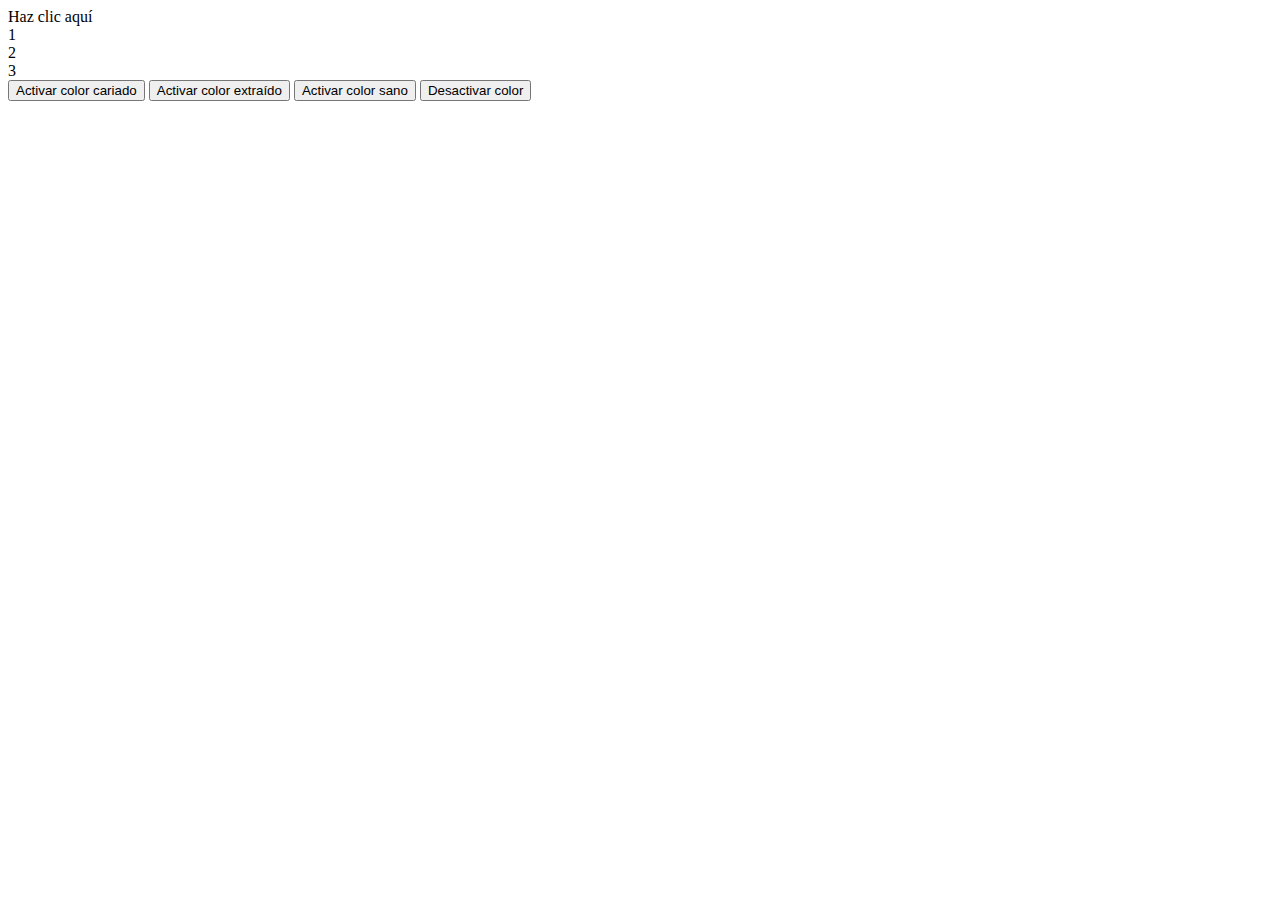
<file: public/color.html>
<!DOCTYPE html>
<html lang="en">
<head>
    <meta charset="UTF-8">
    <meta http-equiv="X-UA-Compatible" content="IE=edge">
    <meta name="viewport" content="width=device-width, initial-scale=1.0">
    <script src="color.js"></script>
    <title>Document</title>
</head>
<body>
    <div id="miElemento" onclick="cambiarColor()">Haz clic aquí</div>
</body>
</html>

<head>
    <meta charset="UTF-8">
    <meta http-equiv="X-UA-Compatible" content="IE=edge">
    <meta name="viewport" content="width=device-width, initial-scale=1.0">
    <script src="color.js"></script>
    <title>Document</title>
</head>
<body>
    <div class="odontograma">
        <div id="diente1" class="diente">1</div>
        <div id="diente2" class="diente">2</div>
        <div id="diente3" class="diente">3</div>
      </div>
      
      <button onclick="activarColor('diente1', 'cariado')">Activar color cariado</button>
      <button onclick="activarColor('diente2', 'extraido')">Activar color extraído</button>
      <button onclick="activarColor('diente3', 'sano')">Activar color sano</button>
      
      <button onclick="desactivarColor('diente1')">Desactivar color</button>
      
</body>
</html>
</file>
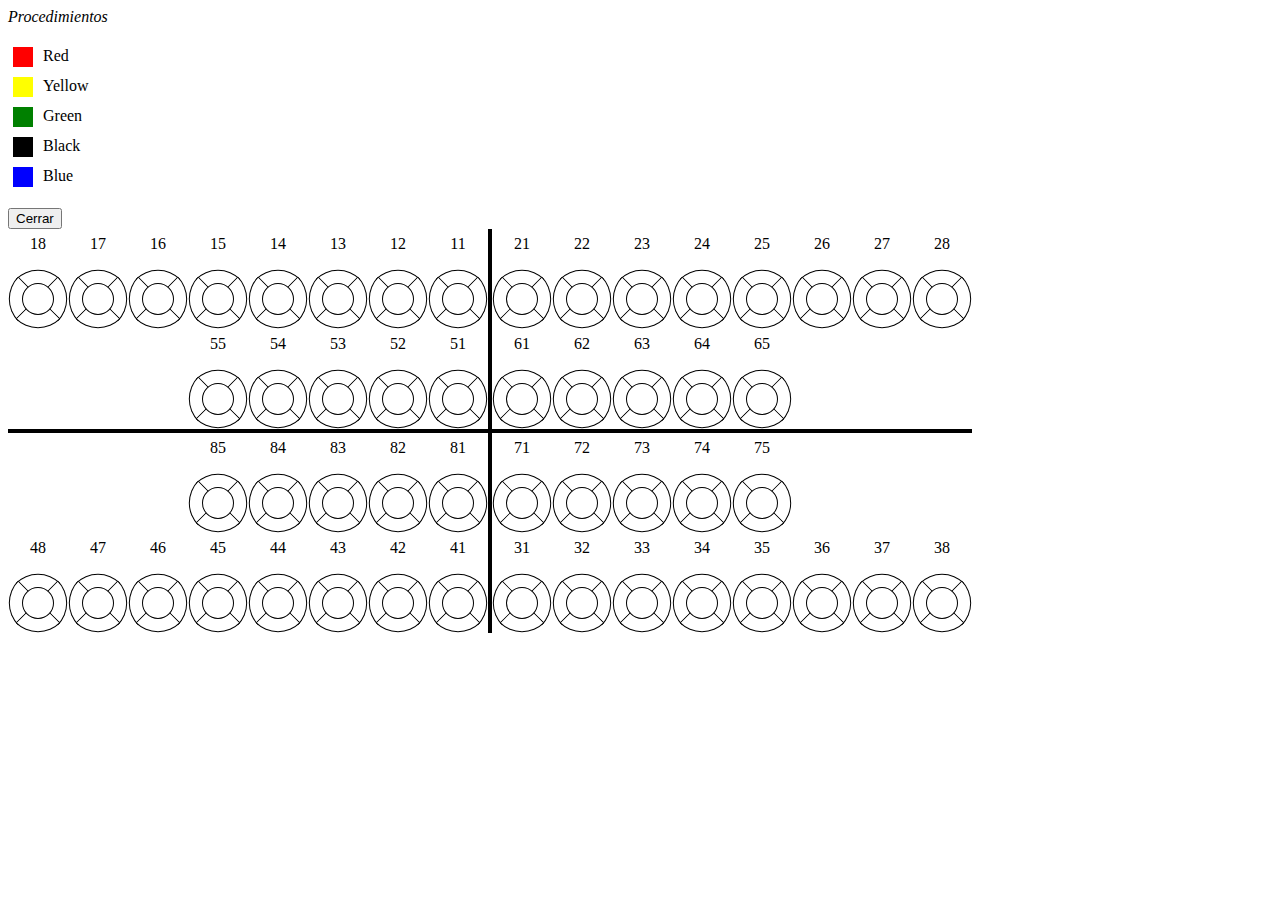
<file: public/dientes.html>
<!DOCTYPE html>
<html lang="en">
<head>
    <meta charset="UTF-8">
    <meta http-equiv="X-UA-Compatible" content="IE=edge">
    <meta name="viewport" content="width=device-width, initial-scale=1.0">
    <link rel="stylesheet" href="dientes.css">
    <title>ODONTOGRAMA SEBAS</title>
</head>
<body>
    <div id="menuProcedimientos" class="menu-personalizado">
        <i>Procedimientos</i>
        <ul class="lista">
            <li class="menu-item" onclick="asignacionColor('DDDD','red')"><div class="indicativo red"></div>Red</li> 
            <li class="menu-item" onclick="asignacionColor('DDDD','yellow')"><div class="indicativo yellow"></div>Yellow</li> 
            <li class="menu-item" onclick="asignacionColor('DDDD','green')"><div class="indicativo green"></div>Green</li> 
            <li class="menu-item" onclick="asignacionColor('DDDD','black')"><div class="indicativo black"></div>Black</li> 
            <li class="menu-item" onclick="asignacionColor('DDDD','blue')"><div class="indicativo blue"></div>Blue</li> 
        </ul>
        <button type="button">Cerrar</button>
    </div>

    <div class="cuadrantes">
        <div class="cuadrante cuadrante-1">
            <div class="fila fila-right fila-adulto">
                <div class="diente">
                    <div class="parte parte-1" id="d18-p1" onclick="mostrarMenu(event)"></div>
                    <div class="parte parte-2" id="d18-p2" onclick="mostrarMenu(event)"></div>
                    <div class="parte parte-3" id="d18-p3" onclick="mostrarMenu(event)"></div>
                    <div class="parte parte-4" id="d18-p4" onclick="mostrarMenu(event)"></div>
                    <div class="parte parte-5" id="d18-p5" onclick="mostrarMenu(event)"></div>
                    <div class="parte parte-6">18</div>
                </div>
                <div class="diente">
                    <div class="parte parte-1"></div>
                    <div class="parte parte-2"></div>
                    <div class="parte parte-3"></div>
                    <div class="parte parte-4"></div>
                    <div class="parte parte-5"></div>
                    <div class="parte parte-6">17</div>
                </div>
                <div class="diente">
                    <div class="parte parte-1"></div>
                    <div class="parte parte-2"></div>
                    <div class="parte parte-3"></div>
                    <div class="parte parte-4"></div>
                    <div class="parte parte-5"></div>
                    <div class="parte parte-6">16</div>
                </div>
                <div class="diente">
                    <div class="parte parte-1"></div>
                    <div class="parte parte-2"></div>
                    <div class="parte parte-3"></div>
                    <div class="parte parte-4"></div>
                    <div class="parte parte-5"></div>
                    <div class="parte parte-6">15</div>
                </div>
                <div class="diente">
                    <div class="parte parte-1"></div>
                    <div class="parte parte-2"></div>
                    <div class="parte parte-3"></div>
                    <div class="parte parte-4"></div>
                    <div class="parte parte-5"></div>
                    <div class="parte parte-6">14</div>
                </div>
                <div class="diente">
                    <div class="parte parte-1"></div>
                    <div class="parte parte-2"></div>
                    <div class="parte parte-3"></div>
                    <div class="parte parte-4"></div>
                    <div class="parte parte-5"></div>
                    <div class="parte parte-6">13</div>
                </div>
                <div class="diente">
                    <div class="parte parte-1"></div>
                    <div class="parte parte-2"></div>
                    <div class="parte parte-3"></div>
                    <div class="parte parte-4"></div>
                    <div class="parte parte-5"></div>
                    <div class="parte parte-6">12</div>
                </div>
                <div class="diente">
                    <div class="parte parte-1"></div>
                    <div class="parte parte-2"></div>
                    <div class="parte parte-3"></div>
                    <div class="parte parte-4"></div>
                    <div class="parte parte-5"></div>
                    <div class="parte parte-6">11</div>
                </div>
            </div>
            <div class="fila fila-right fila-infante">
                <div class="diente">
                    <div class="parte parte-1"></div>
                    <div class="parte parte-2"></div>
                    <div class="parte parte-3"></div>
                    <div class="parte parte-4"></div>
                    <div class="parte parte-5"></div>
                    <div class="parte parte-6">55</div>
                </div>
                <div class="diente">
                    <div class="parte parte-1"></div>
                    <div class="parte parte-2"></div>
                    <div class="parte parte-3"></div>
                    <div class="parte parte-4"></div>
                    <div class="parte parte-5"></div>
                    <div class="parte parte-6">54</div>
                </div>
                <div class="diente">
                    <div class="parte parte-1"></div>
                    <div class="parte parte-2"></div>
                    <div class="parte parte-3"></div>
                    <div class="parte parte-4"></div>
                    <div class="parte parte-5"></div>
                    <div class="parte parte-6">53</div>
                </div>
                <div class="diente">
                    <div class="parte parte-1"></div>
                    <div class="parte parte-2"></div>
                    <div class="parte parte-3"></div>
                    <div class="parte parte-4"></div>
                    <div class="parte parte-5"></div>
                    <div class="parte parte-6">52</div>
                </div>
                <div class="diente">
                    <div class="parte parte-1"></div>
                    <div class="parte parte-2"></div>
                    <div class="parte parte-3"></div>
                    <div class="parte parte-4"></div>
                    <div class="parte parte-5"></div>
                    <div class="parte parte-6">51</div>
                </div>
            </div>
        </div>
        <div class="cuadrante cuadrante-2">
            <div class="fila fila-right fila-adulto">
                <div class="diente">
                    <div class="parte parte-1"></div>
                    <div class="parte parte-2"></div>
                    <div class="parte parte-3"></div>
                    <div class="parte parte-4"></div>
                    <div class="parte parte-5"></div>
                    <div class="parte parte-6">21</div>
                </div>
                <div class="diente">
                    <div class="parte parte-1"></div>
                    <div class="parte parte-2"></div>
                    <div class="parte parte-3"></div>
                    <div class="parte parte-4"></div>
                    <div class="parte parte-5"></div>
                    <div class="parte parte-6">22</div>
                </div>
                <div class="diente">
                    <div class="parte parte-1"></div>
                    <div class="parte parte-2"></div>
                    <div class="parte parte-3"></div>
                    <div class="parte parte-4"></div>
                    <div class="parte parte-5"></div>
                    <div class="parte parte-6">23</div>
                </div>
                <div class="diente">
                    <div class="parte parte-1"></div>
                    <div class="parte parte-2"></div>
                    <div class="parte parte-3"></div>
                    <div class="parte parte-4"></div>
                    <div class="parte parte-5"></div>
                    <div class="parte parte-6">24</div>
                </div>
                <div class="diente">
                    <div class="parte parte-1"></div>
                    <div class="parte parte-2"></div>
                    <div class="parte parte-3"></div>
                    <div class="parte parte-4"></div>
                    <div class="parte parte-5"></div>
                    <div class="parte parte-6">25</div>
                </div>
                <div class="diente">
                    <div class="parte parte-1"></div>
                    <div class="parte parte-2"></div>
                    <div class="parte parte-3"></div>
                    <div class="parte parte-4"></div>
                    <div class="parte parte-5"></div>
                    <div class="parte parte-6">26</div>
                </div>
                <div class="diente">
                    <div class="parte parte-1"></div>
                    <div class="parte parte-2"></div>
                    <div class="parte parte-3"></div>
                    <div class="parte parte-4"></div>
                    <div class="parte parte-5"></div>
                    <div class="parte parte-6">27</div>
                </div>
                <div class="diente">
                    <div class="parte parte-1"></div>
                    <div class="parte parte-2"></div>
                    <div class="parte parte-3"></div>
                    <div class="parte parte-4"></div>
                    <div class="parte parte-5"></div>
                    <div class="parte parte-6">28</div>
                </div>
            </div>
            <div class="fila fila-left fila-infante">
                <div class="diente">
                    <div class="parte parte-1"></div>
                    <div class="parte parte-2"></div>
                    <div class="parte parte-3"></div>
                    <div class="parte parte-4"></div>
                    <div class="parte parte-5"></div>
                    <div class="parte parte-6">61</div>
                </div>
                <div class="diente">
                    <div class="parte parte-1"></div>
                    <div class="parte parte-2"></div>
                    <div class="parte parte-3"></div>
                    <div class="parte parte-4"></div>
                    <div class="parte parte-5"></div>
                    <div class="parte parte-6">62</div>
                </div>
                <div class="diente">
                    <div class="parte parte-1"></div>
                    <div class="parte parte-2"></div>
                    <div class="parte parte-3"></div>
                    <div class="parte parte-4"></div>
                    <div class="parte parte-5"></div>
                    <div class="parte parte-6">63</div>
                </div>
                <div class="diente">
                    <div class="parte parte-1"></div>
                    <div class="parte parte-2"></div>
                    <div class="parte parte-3"></div>
                    <div class="parte parte-4"></div>
                    <div class="parte parte-5"></div>
                    <div class="parte parte-6">64</div>
                </div>
                <div class="diente">
                    <div class="parte parte-1"></div>
                    <div class="parte parte-2"></div>
                    <div class="parte parte-3"></div>
                    <div class="parte parte-4"></div>
                    <div class="parte parte-5"></div>
                    <div class="parte parte-6">65</div>
                </div>
            </div>
        </div>
    </div>
    <div class="cuadrantes">
        <div class="cuadrante cuadrante-3">
            <div class="fila fila-right fila-infante">
                
                <div class="diente">
                    <div class="parte parte-1"></div>
                    <div class="parte parte-2"></div>
                    <div class="parte parte-3"></div>
                    <div class="parte parte-4"></div>
                    <div class="parte parte-5"></div>
                    <div class="parte parte-6">85</div>
                </div>
                <div class="diente">
                    <div class="parte parte-1"></div>
                    <div class="parte parte-2"></div>
                    <div class="parte parte-3"></div>
                    <div class="parte parte-4"></div>
                    <div class="parte parte-5"></div>
                    <div class="parte parte-6">84</div>
                </div>
                <div class="diente">
                    <div class="parte parte-1"></div>
                    <div class="parte parte-2"></div>
                    <div class="parte parte-3"></div>
                    <div class="parte parte-4"></div>
                    <div class="parte parte-5"></div>
                    <div class="parte parte-6">83</div>
                </div>
                <div class="diente">
                    <div class="parte parte-1"></div>
                    <div class="parte parte-2"></div>
                    <div class="parte parte-3"></div>
                    <div class="parte parte-4"></div>
                    <div class="parte parte-5"></div>
                    <div class="parte parte-6">82</div>
                </div>
                <div class="diente">
                    <div class="parte parte-1"></div>
                    <div class="parte parte-2"></div>
                    <div class="parte parte-3"></div>
                    <div class="parte parte-4"></div>
                    <div class="parte parte-5"></div>
                    <div class="parte parte-6">81</div>
                </div>
            </div>
            <div class="fila fila-right fila-adulto">
                <div class="diente">
                    <div class="parte parte-1"></div>
                    <div class="parte parte-2"></div>
                    <div class="parte parte-3"></div>
                    <div class="parte parte-4"></div>
                    <div class="parte parte-5"></div>
                    <div class="parte parte-6">48</div>
                </div>
                <div class="diente">
                    <div class="parte parte-1"></div>
                    <div class="parte parte-2"></div>
                    <div class="parte parte-3"></div>
                    <div class="parte parte-4"></div>
                    <div class="parte parte-5"></div>
                    <div class="parte parte-6">47</div>
                </div>
                <div class="diente">
                    <div class="parte parte-1"></div>
                    <div class="parte parte-2"></div>
                    <div class="parte parte-3"></div>
                    <div class="parte parte-4"></div>
                    <div class="parte parte-5"></div>
                    <div class="parte parte-6">46</div>
                </div>
                <div class="diente">
                    <div class="parte parte-1"></div>
                    <div class="parte parte-2"></div>
                    <div class="parte parte-3"></div>
                    <div class="parte parte-4"></div>
                    <div class="parte parte-5"></div>
                    <div class="parte parte-6">45</div>
                </div>
                <div class="diente">
                    <div class="parte parte-1"></div>
                    <div class="parte parte-2"></div>
                    <div class="parte parte-3"></div>
                    <div class="parte parte-4"></div>
                    <div class="parte parte-5"></div>
                    <div class="parte parte-6">44</div>
                </div>
                <div class="diente">
                    <div class="parte parte-1"></div>
                    <div class="parte parte-2"></div>
                    <div class="parte parte-3"></div>
                    <div class="parte parte-4"></div>
                    <div class="parte parte-5"></div>
                    <div class="parte parte-6">43</div>
                </div>
                <div class="diente">
                    <div class="parte parte-1"></div>
                    <div class="parte parte-2"></div>
                    <div class="parte parte-3"></div>
                    <div class="parte parte-4"></div>
                    <div class="parte parte-5"></div>
                    <div class="parte parte-6">42</div>
                </div>
                <div class="diente">
                    <div class="parte parte-1"></div>
                    <div class="parte parte-2"></div>
                    <div class="parte parte-3"></div>
                    <div class="parte parte-4"></div>
                    <div class="parte parte-5"></div>
                    <div class="parte parte-6">41</div>
                </div>
            </div>
        </div>
        <div class="cuadrante cuadrante-4">
            <div class="fila fila-left fila-infante">
                <div class="diente">
                    <div class="parte parte-1"></div>
                    <div class="parte parte-2"></div>
                    <div class="parte parte-3"></div>
                    <div class="parte parte-4"></div>
                    <div class="parte parte-5"></div>
                    <div class="parte parte-6">71</div>
                </div>
                <div class="diente">
                    <div class="parte parte-1"></div>
                    <div class="parte parte-2"></div>
                    <div class="parte parte-3"></div>
                    <div class="parte parte-4"></div>
                    <div class="parte parte-5"></div>
                    <div class="parte parte-6">72</div>
                </div>
                <div class="diente">
                    <div class="parte parte-1"></div>
                    <div class="parte parte-2"></div>
                    <div class="parte parte-3"></div>
                    <div class="parte parte-4"></div>
                    <div class="parte parte-5"></div>
                    <div class="parte parte-6">73</div>
                </div>
                <div class="diente">
                    <div class="parte parte-1"></div>
                    <div class="parte parte-2"></div>
                    <div class="parte parte-3"></div>
                    <div class="parte parte-4"></div>
                    <div class="parte parte-5"></div>
                    <div class="parte parte-6">74</div>
                </div>
                <div class="diente">
                    <div class="parte parte-1"></div>
                    <div class="parte parte-2"></div>
                    <div class="parte parte-3"></div>
                    <div class="parte parte-4"></div>
                    <div class="parte parte-5"></div>
                    <div class="parte parte-6">75</div>
                </div>
            </div>
            <div class="fila fila-right fila-adulto">
                <div class="diente">
                    <div class="parte parte-1"></div>
                    <div class="parte parte-2"></div>
                    <div class="parte parte-3"></div>
                    <div class="parte parte-4"></div>
                    <div class="parte parte-5"></div>
                    <div class="parte parte-6">31</div>
                </div>
                <div class="diente">
                    <div class="parte parte-1"></div>
                    <div class="parte parte-2"></div>
                    <div class="parte parte-3"></div>
                    <div class="parte parte-4"></div>
                    <div class="parte parte-5"></div>
                    <div class="parte parte-6">32</div>
                </div>
                <div class="diente">
                    <div class="parte parte-1"></div>
                    <div class="parte parte-2"></div>
                    <div class="parte parte-3"></div>
                    <div class="parte parte-4"></div>
                    <div class="parte parte-5"></div>
                    <div class="parte parte-6">33</div>
                </div>
                <div class="diente">
                    <div class="parte parte-1"></div>
                    <div class="parte parte-2"></div>
                    <div class="parte parte-3"></div>
                    <div class="parte parte-4"></div>
                    <div class="parte parte-5"></div>
                    <div class="parte parte-6">34</div>
                </div>
                <div class="diente">
                    <div class="parte parte-1"></div>
                    <div class="parte parte-2"></div>
                    <div class="parte parte-3"></div>
                    <div class="parte parte-4"></div>
                    <div class="parte parte-5"></div>
                    <div class="parte parte-6">35</div>
                </div>
                <div class="diente">
                    <div class="parte parte-1"></div>
                    <div class="parte parte-2"></div>
                    <div class="parte parte-3"></div>
                    <div class="parte parte-4"></div>
                    <div class="parte parte-5"></div>
                    <div class="parte parte-6">36</div>
                </div>
                <div class="diente">
                    <div class="parte parte-1"></div>
                    <div class="parte parte-2"></div>
                    <div class="parte parte-3"></div>
                    <div class="parte parte-4"></div>
                    <div class="parte parte-5"></div>
                    <div class="parte parte-6">37</div>
                </div>
                <div class="diente">
                    <div class="parte parte-1"></div>
                    <div class="parte parte-2"></div>
                    <div class="parte parte-3"></div>
                    <div class="parte parte-4"></div>
                    <div class="parte parte-5"></div>
                    <div class="parte parte-6">38</div>
                </div>
            </div>
        </div>
    </div>
    <script src="dientes.js"></script>
</body>
</html>
</file>
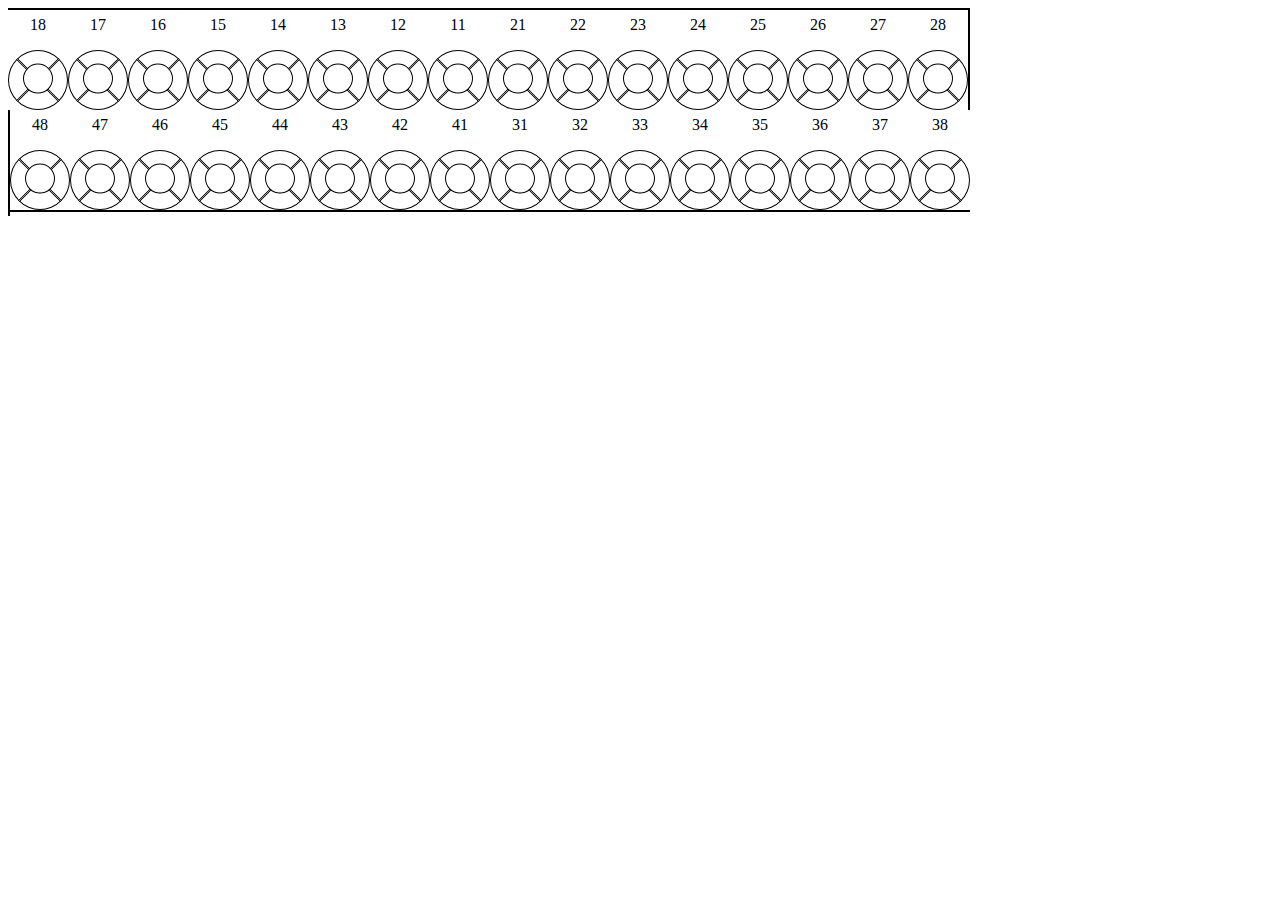
<file: public/ensayo.html>
<!DOCTYPE html>
<html lang="en">

<head>
  <meta charset="UTF-8">
  <meta http-equiv="X-UA-Compatible" content="IE=edge">
  <meta name="viewport" content="width=device-width, initial-scale=1.0">

  <link rel="stylesheet" href="ensayo.css">
  <script src="ensayo.js"></script>
  <title>UTILIZAR HI</title>
</head>

<body>
  <div class="cuadrantes">
    <div class="cuadrante cuadrante-3">
      <div class="fila fila-right fila-adulto">
        <div class="diente">
          <div id="18" class="parte parte-1" onclick="openModal('18')"></div>
          <div id="18" class="parte parte-2" onclick="openModal('18')"></div>
          <div id="18" class="parte parte-3" onclick="openModal('18')"></div>
          <div id="18" class="parte parte-4" onclick="openModal('18')"></div>
          <div id="18" class="parte parte-5" onclick="openModal('18')"></div>
          <div id="6" class="parte parte-6">18</div>
        </div>
        <div class="diente">
          <div id="17" class="parte parte-1" onclick="openModal('17')"></div>
          <div id="17" class="parte parte-2" onclick="openModal('17')"></div>
          <div id="17" class="parte parte-3" onclick="openModal('13')"></div>
          <div id="17" class="parte parte-4" onclick="openModal('17')"></div>
          <div id="17" class="parte parte-5" onclick="openModal('17')"></div>
          <div id="6" class="parte parte-6">17</div>
        </div>
        <div class="diente">
          <div id="11" class="parte parte-1" onclick="openModal('11')"></div>
          <div id="12" class="parte parte-2" onclick="openModal('12')"></div>
          <div id="13" class="parte parte-3" onclick="openModal('13')"></div>
          <div id="14" class="parte parte-4" onclick="openModal('14')"></div>
          <div id="15" class="parte parte-5" onclick="openModal('15')"></div>
          <div id="16" class="parte parte-6" onclick="openModal('16')">16</div>
        </div>
        <div class="diente">
          <div id="11" class="parte parte-1" onclick="openModal('11')"></div>
          <div id="12" class="parte parte-2" onclick="openModal('12')"></div>
          <div id="13" class="parte parte-3" onclick="openModal('13')"></div>
          <div id="14" class="parte parte-4" onclick="openModal('14')"></div>
          <div id="15" class="parte parte-5" onclick="openModal('15')"></div>
          <div id="16" class="parte parte-6" onclick="openModal('16')">15</div>
        </div>
        <div class="diente">
          <div id="11" class="parte parte-1" onclick="openModal('11')"></div>
          <div id="12" class="parte parte-2" onclick="openModal('12')"></div>
          <div id="13" class="parte parte-3" onclick="openModal('13')"></div>
          <div id="14" class="parte parte-4" onclick="openModal('14')"></div>
          <div id="15" class="parte parte-5" onclick="openModal('15')"></div>
          <div id="16" class="parte parte-6" onclick="openModal('16')">14</div>
        </div>
        <div class="diente">
          <div id="11" class="parte parte-1" onclick="openModal('11')"></div>
          <div id="12" class="parte parte-2" onclick="openModal('12')"></div>
          <div id="13" class="parte parte-3" onclick="openModal('13')"></div>
          <div id="14" class="parte parte-4" onclick="openModal('14')"></div>
          <div id="15" class="parte parte-5" onclick="openModal('15')"></div>
          <div id="16" class="parte parte-6" onclick="openModal('16')">13</div>
        </div>
        <div class="diente">
          <div id="11" class="parte parte-1" onclick="openModal('11')"></div>
          <div id="12" class="parte parte-2" onclick="openModal('12')"></div>
          <div id="13" class="parte parte-3" onclick="openModal('13')"></div>
          <div id="14" class="parte parte-4" onclick="openModal('14')"></div>
          <div id="15" class="parte parte-5" onclick="openModal('15')"></div>
          <div id="16" class="parte parte-6" onclick="openModal('16')">12</div>
        </div>
        <div class="diente">
          <div id="11" class="parte parte-1" onclick="openModal('11')"></div>
          <div id="12" class="parte parte-2" onclick="openModal('12')"></div>
          <div id="13" class="parte parte-3" onclick="openModal('13')"></div>
          <div id="14" class="parte parte-4" onclick="openModal('14')"></div>
          <div id="15" class="parte parte-5" onclick="openModal('15')"></div>
          <div id="16" class="parte parte-6" onclick="openModal('16')">11</div>
        </div>

        <div class="diente">
          <div id="11" class="parte parte-1" onclick="openModal('11')"></div>
          <div id="12" class="parte parte-2" onclick="openModal('12')"></div>
          <div id="13" class="parte parte-3" onclick="openModal('13')"></div>
          <div id="14" class="parte parte-4" onclick="openModal('14')"></div>
          <div id="15" class="parte parte-5" onclick="openModal('15')"></div>
          <div id="16" class="parte parte-6" onclick="openModal('16')">21</div>
        </div>
        <div class="diente">
          <div id="11" class="parte parte-1" onclick="openModal('11')"></div>
          <div id="12" class="parte parte-2" onclick="openModal('12')"></div>
          <div id="13" class="parte parte-3" onclick="openModal('13')"></div>
          <div id="14" class="parte parte-4" onclick="openModal('14')"></div>
          <div id="15" class="parte parte-5" onclick="openModal('15')"></div>
          <div id="16" class="parte parte-6" onclick="openModal('16')">22</div>
        </div>
        <div class="diente">
          <div id="11" class="parte parte-1" onclick="openModal('11')"></div>
          <div id="12" class="parte parte-2" onclick="openModal('12')"></div>
          <div id="13" class="parte parte-3" onclick="openModal('13')"></div>
          <div id="14" class="parte parte-4" onclick="openModal('14')"></div>
          <div id="15" class="parte parte-5" onclick="openModal('15')"></div>
          <div id="16" class="parte parte-6" onclick="openModal('16')">23</div>
        </div>
        <div class="diente">
          <div id="11" class="parte parte-1" onclick="openModal('11')"></div>
          <div id="12" class="parte parte-2" onclick="openModal('12')"></div>
          <div id="13" class="parte parte-3" onclick="openModal('13')"></div>
          <div id="14" class="parte parte-4" onclick="openModal('14')"></div>
          <div id="15" class="parte parte-5" onclick="openModal('15')"></div>
          <div id="16" class="parte parte-6" onclick="openModal('16')">24</div>
        </div>
        <div class="diente">
          <div id="11" class="parte parte-1" onclick="openModal('11')"></div>
          <div id="12" class="parte parte-2" onclick="openModal('12')"></div>
          <div id="13" class="parte parte-3" onclick="openModal('13')"></div>
          <div id="14" class="parte parte-4" onclick="openModal('14')"></div>
          <div id="15" class="parte parte-5" onclick="openModal('15')"></div>
          <div id="16" class="parte parte-6" onclick="openModal('16')">25</div>
        </div>
        <div class="diente">
          <div id="11" class="parte parte-1" onclick="openModal('11')"></div>
          <div id="12" class="parte parte-2" onclick="openModal('12')"></div>
          <div id="13" class="parte parte-3" onclick="openModal('13')"></div>
          <div id="14" class="parte parte-4" onclick="openModal('14')"></div>
          <div id="15" class="parte parte-5" onclick="openModal('15')"></div>
          <div id="16" class="parte parte-6" onclick="openModal('16')">26</div>
        </div>
        <div class="diente">
          <div id="11" class="parte parte-1" onclick="openModal('11')"></div>
          <div id="12" class="parte parte-2" onclick="openModal('12')"></div>
          <div id="13" class="parte parte-3" onclick="openModal('13')"></div>
          <div id="14" class="parte parte-4" onclick="openModal('14')"></div>
          <div id="15" class="parte parte-5" onclick="openModal('15')"></div>
          <div id="16" class="parte parte-6" onclick="openModal('16')">27</div>
        </div>
        <div class="diente">
          <div id="11" class="parte parte-1" onclick="openModal('11')"></div>
          <div id="12" class="parte parte-2" onclick="openModal('12')"></div>
          <div id="13" class="parte parte-3" onclick="openModal('13')"></div>
          <div id="14" class="parte parte-4" onclick="openModal('14')"></div>
          <div id="15" class="parte parte-5" onclick="openModal('15')"></div>
          <div id="16" class="parte parte-6" onclick="openModal('16')">28</div>
        </div>
      </div>
    </div>
  </div>
  <div class="cuadrantes">
    <div class="cuadrante cuadrante-2">
      <div class="fila fila-right fila-adulto">
        <div class="diente">
          <div id="11" class="parte parte-1" onclick="openModal('11')"></div>
          <div id="12" class="parte parte-2" onclick="openModal('12')"></div>
          <div id="13" class="parte parte-3" onclick="openModal('13')"></div>
          <div id="14" class="parte parte-4" onclick="openModal('14')"></div>
          <div id="15" class="parte parte-5" onclick="openModal('15')"></div>
          <div id="16" class="parte parte-6" onclick="openModal('16')">48</div>
        </div>
        <div class="diente">

          <div id="11" class="parte parte-1" onclick="openModal('11')"></div>
          <div id="12" class="parte parte-2" onclick="openModal('12')"></div>
          <div id="13" class="parte parte-3" onclick="openModal('13')"></div>
          <div id="14" class="parte parte-4" onclick="openModal('14')"></div>
          <div id="15" class="parte parte-5" onclick="openModal('15')"></div>
          <div id="16" class="parte parte-6" onclick="openModal('16')">47</div>
        </div>
        <div class="diente">

          <div id="11" class="parte parte-1" onclick="openModal('11')"></div>
          <div id="12" class="parte parte-2" onclick="openModal('12')"></div>
          <div id="13" class="parte parte-3" onclick="openModal('13')"></div>
          <div id="14" class="parte parte-4" onclick="openModal('14')"></div>
          <div id="15" class="parte parte-5" onclick="openModal('15')"></div>
          <div id="16" class="parte parte-6" onclick="openModal('16')">46</div>
        </div>
        <div class="diente">

          <div id="11" class="parte parte-1" onclick="openModal('11')"></div>
          <div id="12" class="parte parte-2" onclick="openModal('12')"></div>
          <div id="13" class="parte parte-3" onclick="openModal('13')"></div>
          <div id="14" class="parte parte-4" onclick="openModal('14')"></div>
          <div id="15" class="parte parte-5" onclick="openModal('15')"></div>
          <div id="16" class="parte parte-6" onclick="openModal('16')">45</div>
        </div>

        <div class="diente">

          <div id="11" class="parte parte-1" onclick="openModal('11')"></div>
          <div id="12" class="parte parte-2" onclick="openModal('12')"></div>
          <div id="13" class="parte parte-3" onclick="openModal('13')"></div>
          <div id="14" class="parte parte-4" onclick="openModal('14')"></div>
          <div id="15" class="parte parte-5" onclick="openModal('15')"></div>
          <div id="16" class="parte parte-6" onclick="openModal('16')">44</div>
        </div>
        <div class="diente">

          <div id="11" class="parte parte-1" onclick="openModal('11')"></div>
          <div id="12" class="parte parte-2" onclick="openModal('12')"></div>
          <div id="13" class="parte parte-3" onclick="openModal('13')"></div>
          <div id="14" class="parte parte-4" onclick="openModal('14')"></div>
          <div id="15" class="parte parte-5" onclick="openModal('15')"></div>
          <div id="16" class="parte parte-6" onclick="openModal('16')">43</div>
        </div>
        <div class="diente">

          <div id="11" class="parte parte-1" onclick="openModal('11')"></div>
          <div id="12" class="parte parte-2" onclick="openModal('12')"></div>
          <div id="13" class="parte parte-3" onclick="openModal('13')"></div>
          <div id="14" class="parte parte-4" onclick="openModal('14')"></div>
          <div id="15" class="parte parte-5" onclick="openModal('15')"></div>
          <div id="16" class="parte parte-6" onclick="openModal('16')">42</div>
        </div>
        <div class="diente">

          <div id="11" class="parte parte-1" onclick="openModal('11')"></div>
          <div id="12" class="parte parte-2" onclick="openModal('12')"></div>
          <div id="13" class="parte parte-3" onclick="openModal('13')"></div>
          <div id="14" class="parte parte-4" onclick="openModal('14')"></div>
          <div id="15" class="parte parte-5" onclick="openModal('15')"></div>
          <div id="16" class="parte parte-6" onclick="openModal('16')">41</div>
        </div>
        <div class="diente">

          <div id="11" class="parte parte-1" onclick="openModal('11')"></div>
          <div id="12" class="parte parte-2" onclick="openModal('12')"></div>
          <div id="13" class="parte parte-3" onclick="openModal('13')"></div>
          <div id="14" class="parte parte-4" onclick="openModal('14')"></div>
          <div id="15" class="parte parte-5" onclick="openModal('15')"></div>
          <div id="16" class="parte parte-6" onclick="openModal('16')">31</div>
        </div>
        <div class="diente">

          <div id="11" class="parte parte-1" onclick="openModal('11')"></div>
          <div id="12" class="parte parte-2" onclick="openModal('12')"></div>
          <div id="13" class="parte parte-3" onclick="openModal('13')"></div>
          <div id="14" class="parte parte-4" onclick="openModal('14')"></div>
          <div id="15" class="parte parte-5" onclick="openModal('15')"></div>
          <div id="16" class="parte parte-6" onclick="openModal('16')">32</div>
        </div>
        <div class="diente">

          <div id="11" class="parte parte-1" onclick="openModal('11')"></div>
          <div id="12" class="parte parte-2" onclick="openModal('12')"></div>
          <div id="13" class="parte parte-3" onclick="openModal('13')"></div>
          <div id="14" class="parte parte-4" onclick="openModal('14')"></div>
          <div id="15" class="parte parte-5" onclick="openModal('15')"></div>
          <div id="16" class="parte parte-6" onclick="openModal('16')">33</div>
        </div>
        <div class="diente">

          <div id="11" class="parte parte-1" onclick="openModal('11')"></div>
          <div id="12" class="parte parte-2" onclick="openModal('12')"></div>
          <div id="13" class="parte parte-3" onclick="openModal('13')"></div>
          <div id="14" class="parte parte-4" onclick="openModal('14')"></div>
          <div id="15" class="parte parte-5" onclick="openModal('15')"></div>
          <div id="16" class="parte parte-6" onclick="openModal('16')">34</div>
        </div>
        <div class="diente">

          <div id="11" class="parte parte-1" onclick="openModal('11')"></div>
          <div id="12" class="parte parte-2" onclick="openModal('12')"></div>
          <div id="13" class="parte parte-3" onclick="openModal('13')"></div>
          <div id="14" class="parte parte-4" onclick="openModal('14')"></div>
          <div id="15" class="parte parte-5" onclick="openModal('15')"></div>
          <div id="16" class="parte parte-6" onclick="openModal('16')">35</div>
        </div>
        <div class="diente">

          <div id="11" class="parte parte-1" onclick="openModal('11')"></div>
          <div id="12" class="parte parte-2" onclick="openModal('12')"></div>
          <div id="13" class="parte parte-3" onclick="openModal('13')"></div>
          <div id="14" class="parte parte-4" onclick="openModal('14')"></div>
          <div id="15" class="parte parte-5" onclick="openModal('15')"></div>
          <div id="16" class="parte parte-6" onclick="openModal('16')">36</div>
        </div>
        <div class="diente">

          <div id="11" class="parte parte-1" onclick="openModal('11')"></div>
          <div id="12" class="parte parte-2" onclick="openModal('12')"></div>
          <div id="13" class="parte parte-3" onclick="openModal('13')"></div>
          <div id="14" class="parte parte-4" onclick="openModal('14')"></div>
          <div id="15" class="parte parte-5" onclick="openModal('15')"></div>
          <div id="16" class="parte parte-6" onclick="openModal('16')">37</div>
        </div>
        <div class="diente">

          <div id="11" class="parte parte-1" onclick="openModal('11')"></div>
          <div id="12" class="parte parte-2" onclick="openModal('12')"></div>
          <div id="13" class="parte parte-3" onclick="openModal('13')"></div>
          <div id="14" class="parte parte-4" onclick="openModal('14')"></div>
          <div id="15" class="parte parte-5" onclick="openModal('15')"></div>
          <div id="16" class="parte parte-6" onclick="openModal('16')">38</div>
        </div>
      </div>
    </div>
  </div>
  <div class="cuadrantes">
    <div class="cuadrante cuadrante-4">
      <div class="fila fila-right fila-infante">
        <div class="diente">
          <div id="11" class="parte parte-1" onclick="openModal('11')"></div>
          <div id="12" class="parte parte-2" onclick="openModal('12')"></div>
          <div id="13" class="parte parte-3" onclick="openModal('13')"></div>
          <div id="14" class="parte parte-4" onclick="openModal('14')"></div>
          <div id="15" class="parte parte-5" onclick="openModal('15')"></div>
          <div id="16" class="parte parte-6" onclick="openModal('16')">55</div>
        </div>
        <div class="diente">
          <div id="11" class="parte parte-1" onclick="openModal('11')"></div>
          <div id="12" class="parte parte-2" onclick="openModal('12')"></div>
          <div id="13" class="parte parte-3" onclick="openModal('13')"></div>
          <div id="14" class="parte parte-4" onclick="openModal('14')"></div>
          <div id="15" class="parte parte-5" onclick="openModal('15')"></div>
          <div id="16" class="parte parte-6" onclick="openModal('16')">54</div>
        </div>
        <div class="diente">
          <div id="11" class="parte parte-1" onclick="openModal('11')"></div>
          <div id="12" class="parte parte-2" onclick="openModal('12')"></div>
          <div id="13" class="parte parte-3" onclick="openModal('13')"></div>
          <div id="14" class="parte parte-4" onclick="openModal('14')"></div>
          <div id="15" class="parte parte-5" onclick="openModal('15')"></div>
          <div id="16" class="parte parte-6" onclick="openModal('16')">53</div>
        </div>
        <div class="diente">
          <div id="11" class="parte parte-1" onclick="openModal('11')"></div>
          <div id="12" class="parte parte-2" onclick="openModal('12')"></div>
          <div id="13" class="parte parte-3" onclick="openModal('13')"></div>
          <div id="14" class="parte parte-4" onclick="openModal('14')"></div>
          <div id="15" class="parte parte-5" onclick="openModal('15')"></div>
          <div id="16" class="parte parte-6" onclick="openModal('16')">52</div>
        </div>

        <div class="diente">
          <div id="11" class="parte parte-1" onclick="openModal('11')"></div>
          <div id="12" class="parte parte-2" onclick="openModal('12')"></div>
          <div id="13" class="parte parte-3" onclick="openModal('13')"></div>
          <div id="14" class="parte parte-4" onclick="openModal('14')"></div>
          <div id="15" class="parte parte-5" onclick="openModal('15')"></div>
          <div id="16" class="parte parte-6" onclick="openModal('16')">51</div>
        </div>
        <div class="diente">
          <div id="11" class="parte parte-1" onclick="openModal('11')"></div>
          <div id="12" class="parte parte-2" onclick="openModal('12')"></div>
          <div id="13" class="parte parte-3" onclick="openModal('13')"></div>
          <div id="14" class="parte parte-4" onclick="openModal('14')"></div>
          <div id="15" class="parte parte-5" onclick="openModal('15')"></div>
          <div id="16" class="parte parte-6" onclick="openModal('16')">61</div>
        </div>
        <div class="diente">
          <div id="11" class="parte parte-1" onclick="openModal('11')"></div>
          <div id="12" class="parte parte-2" onclick="openModal('12')"></div>
          <div id="13" class="parte parte-3" onclick="openModal('13')"></div>
          <div id="14" class="parte parte-4" onclick="openModal('14')"></div>
          <div id="15" class="parte parte-5" onclick="openModal('15')"></div>
          <div id="16" class="parte parte-6" onclick="openModal('16')">62</div>
        </div>
        <div class="diente">
          <div id="11" class="parte parte-1" onclick="openModal('11')"></div>
          <div id="12" class="parte parte-2" onclick="openModal('12')"></div>
          <div id="13" class="parte parte-3" onclick="openModal('13')"></div>
          <div id="14" class="parte parte-4" onclick="openModal('14')"></div>
          <div id="15" class="parte parte-5" onclick="openModal('15')"></div>
          <div id="16" class="parte parte-6" onclick="openModal('16')">63</div>
        </div>
        <div class="diente">
          <div id="11" class="parte parte-1" onclick="openModal('11')"></div>
          <div id="12" class="parte parte-2" onclick="openModal('12')"></div>
          <div id="13" class="parte parte-3" onclick="openModal('13')"></div>
          <div id="14" class="parte parte-4" onclick="openModal('14')"></div>
          <div id="15" class="parte parte-5" onclick="openModal('15')"></div>
          <div id="16" class="parte parte-6" onclick="openModal('16')">64</div>
        </div>
        <div class="diente">
          <div id="11" class="parte parte-1" onclick="openModal('11')"></div>
          <div id="12" class="parte parte-2" onclick="openModal('12')"></div>
          <div id="13" class="parte parte-3" onclick="openModal('13')"></div>
          <div id="14" class="parte parte-4" onclick="openModal('14')"></div>
          <div id="15" class="parte parte-5" onclick="openModal('15')"></div>
          <div id="16" class="parte parte-6" onclick="openModal('16')">65</div>
        </div>
      </div>
    </div>
  </div>
  <div class="cuadrantes">
    <div class="cuadrante cuadrante-1">
      <div class="fila fila-right fila-infante">
        <div class="diente">
          <div id="11" class="parte parte-1" onclick="openModal('11')"></div>
          <div id="12" class="parte parte-2" onclick="openModal('12')"></div>
          <div id="13" class="parte parte-3" onclick="openModal('13')"></div>
          <div id="14" class="parte parte-4" onclick="openModal('14')"></div>
          <div id="15" class="parte parte-5" onclick="openModal('15')"></div>
          <div id="16" class="parte parte-6" onclick="openModal('16')">85</div>
        </div>
        <div class="diente">

          <div id="11" class="parte parte-1" onclick="openModal('11')"></div>
          <div id="12" class="parte parte-2" onclick="openModal('12')"></div>
          <div id="13" class="parte parte-3" onclick="openModal('13')"></div>
          <div id="14" class="parte parte-4" onclick="openModal('14')"></div>
          <div id="15" class="parte parte-5" onclick="openModal('15')"></div>
          <div id="16" class="parte parte-6" onclick="openModal('16')">84</div>
        </div>
        <div class="diente">

          <div id="11" class="parte parte-1" onclick="openModal('11')"></div>
          <div id="12" class="parte parte-2" onclick="openModal('12')"></div>
          <div id="13" class="parte parte-3" onclick="openModal('13')"></div>
          <div id="14" class="parte parte-4" onclick="openModal('14')"></div>
          <div id="15" class="parte parte-5" onclick="openModal('15')"></div>
          <div id="16" class="parte parte-6" onclick="openModal('16')">83</div>
        </div>
        <div class="diente">

          <div id="11" class="parte parte-1" onclick="openModal('11')"></div>
          <div id="12" class="parte parte-2" onclick="openModal('12')"></div>
          <div id="13" class="parte parte-3" onclick="openModal('13')"></div>
          <div id="14" class="parte parte-4" onclick="openModal('14')"></div>
          <div id="15" class="parte parte-5" onclick="openModal('15')"></div>
          <div id="16" class="parte parte-6" onclick="openModal('16')">82</div>
        </div>

        <div class="diente">

          <div id="11" class="parte parte-1" onclick="openModal('11')"></div>
          <div id="12" class="parte parte-2" onclick="openModal('12')"></div>
          <div id="13" class="parte parte-3" onclick="openModal('13')"></div>
          <div id="14" class="parte parte-4" onclick="openModal('14')"></div>
          <div id="15" class="parte parte-5" onclick="openModal('15')"></div>
          <div id="16" class="parte parte-6" onclick="openModal('16')">81</div>
        </div>
        <div class="diente">

          <div id="11" class="parte parte-1" onclick="openModal('11')"></div>
          <div id="12" class="parte parte-2" onclick="openModal('12')"></div>
          <div id="13" class="parte parte-3" onclick="openModal('13')"></div>
          <div id="14" class="parte parte-4" onclick="openModal('14')"></div>
          <div id="15" class="parte parte-5" onclick="openModal('15')"></div>
          <div id="16" class="parte parte-6" onclick="openModal('16')">71</div>
        </div>
        <div class="diente">

          <div id="11" class="parte parte-1" onclick="openModal('11')"></div>
          <div id="12" class="parte parte-2" onclick="openModal('12')"></div>
          <div id="13" class="parte parte-3" onclick="openModal('13')"></div>
          <div id="14" class="parte parte-4" onclick="openModal('14')"></div>
          <div id="15" class="parte parte-5" onclick="openModal('15')"></div>
          <div id="16" class="parte parte-6" onclick="openModal('16')">72</div>
        </div>
        <div class="diente">

          <div id="11" class="parte parte-1" onclick="openModal('11')"></div>
          <div id="12" class="parte parte-2" onclick="openModal('12')"></div>
          <div id="13" class="parte parte-3" onclick="openModal('13')"></div>
          <div id="14" class="parte parte-4" onclick="openModal('14')"></div>
          <div id="15" class="parte parte-5" onclick="openModal('15')"></div>
          <div id="16" class="parte parte-6" onclick="openModal('16')">73</div>
        </div>
        <div class="diente">

          <div id="11" class="parte parte-1" onclick="openModal('11')"></div>
          <div id="12" class="parte parte-2" onclick="openModal('12')"></div>
          <div id="13" class="parte parte-3" onclick="openModal('13')"></div>
          <div id="14" class="parte parte-4" onclick="openModal('14')"></div>
          <div id="15" class="parte parte-5" onclick="openModal('15')"></div>
          <div id="16" class="parte parte-6" onclick="openModal('16')">74</div>
        </div>
        <div class="diente">

          <div id="11" class="parte parte-1" onclick="openModal('11')"></div>
          <div id="12" class="parte parte-2" onclick="openModal('12')"></div>
          <div id="13" class="parte parte-3" onclick="openModal('13')"></div>
          <div id="14" class="parte parte-4" onclick="openModal('14')"></div>
          <div id="15" class="parte parte-5" onclick="openModal('15')"></div>
          <div id="16" class="parte parte-6" onclick="openModal('16')">75</div>
        </div>
      </div>
    </div>
  </div>
  <div id="myModal" class="modal">
    <div class="modal-content">
      <span class="close" onclick="closeModal()">&times;</span>
      <h2 id="toothNumber"></h2>
      <p id="toothInfo"></p>
      <div class="form-group col-md-12">
        <label for="nomeProcedimento">NOMBRE</label>
        <i data-type="info" class="fas fa-info-circle fa-1x text-info" onclick="toast_message('.','info')"
          style="margin-left: 5px; cursor: pointer;"></i>

        <select class="form-control" id="nomeProcedimento">
          <option selected="" value="">-- Selecione una opcion --</option>

          <option value="Caries radiograficas">Caries radiograficas</option>,
          <option value="Sellado de fosas y fisuras">Sellado de fosas y fisuras</option>,
          <option value="Patologia o lesión,">Patologia o lesión,</option>,
          <option value="Ausencias de la pieza natural">Ausencias de la pieza natural</option>,
          <option value="Tratamiento que el paciente ya tiene hecho">Tratamiento que el paciente ya tiene hecho</option>
          <option value="Faceta de desgaste">Faceta de desgaste</option>
          <option value="Otro">Otro</option>
        </select>
      </div>
      <div>
        <label for="exampleColorInput">COLOR</label>
        <br>
        <input type="color" id="" disabled="" class="color">
      </div>
      <br>
      <div class="form-group col-md-12">
        <label for="nomeProcedimento">INFORMACIONES ADICIONALES</label>
        <textarea rows="5" id="informacoesAdicionais" maxlength="5000" class="form-control"></textarea>
      </div>
      <div class="centers">
        <button class="button-22" role="button">AGREGAR</button>
      </div>
      <div class="form-row">
        <div class="form-group col-md-3">
          <div class="panel panel-default">
            <div class="table-responsive">
              <table>
                <thead>
                  <tr>
                    <th>NOMBRE</th>
                    <th>COLOR</th>
                    <th>INFORMACIONES ADICIONAES</th>
                    <th class="text-center">COMPORTAMIENTO</th>
                  </tr>
              </table>
            </div>
          </div></div>
      </div></div></div></body>
            </div>
          </div>
        </div>
      </div>
    </div>

  </div>
  </div>
</body>

</html>
</file>
<file: public/dientes.css>
.fila {
    display: flex;
    height: 90px;
    margin-top: 10px;
    /* border: 1px solid.blue; */
}
.fila-right {
    justify-content: flex-end;
}
.fila-left {
    justify-content: flex-start;
}
/* .fila-adulto {
    display: none;
}
.fila-infante {
    display: none;
} */

.diente{
    height: 60px;
    width: 60px;
    margin-top: 30px;
    position: relative;
    padding: 0px;
    rotate: 45deg;
    /* background-color: blueviolet;
    border: 1px solid black; */
}

.diente .parte {
    position: absolute;
    width: 30px;
    height: 30px;
    background-color: white;
    border: 1px solid black;
    overflow: hidden;
}

.diente .parte:hover {
    background-color: rgb(51, 146, 153);
    cursor: pointer;
}

.parte-1 {
    z-index: 1;
    top: 0;
    left: 0;
    border-radius: 100% 0% 0% 0%;
}

.parte-2 {
    z-index: 2;
    top: 0;
    right: 0;
    border-radius: 0% 100% 0% 0%;
}

.parte-3 {
    z-index: 3;
    bottom: 0;
    left: 0;
    border-radius: 0% 0% 0% 100%;
}

.parte-4 {
    z-index: 4;
    bottom: 0;
    right: 0;
    border-radius: 0% 0% 100% 0%;
}

.parte-5 {
    z-index: 5;
    margin-top: 14px;
    margin-left: 14px;
    border-radius: 50%;
}

.parte-6 {
    z-index: 6;
    margin-top: -20px;
    margin-left: -20px;
    border: none !important;
    rotate: 315deg;
    text-align: center;
}

.cuadrantes {
    display: flex;
}
.cuadrante-1 {
    border-right: 2px solid black;
    border-bottom: 2px solid black;
}
.cuadrante-2 {
    border-left: 2px solid black;
    border-bottom: 2px solid black;
}
.cuadrante-3 {
    border-right: 2px solid black;
    border-top: 2px solid black;
}
.cuadrante-4 {
    border-left: 2px solid black;
    border-top: 2px solid black;
}

.indicativo {
    width: 20px;
    height: 20px;
    margin-right: 10px;
}

.menu-personalizado {
    min-height: 100px;
    min-width: 100px;
}

.lista {
    padding-left: 0px;
}

.lista .menu-item {
    display: flex;
    justify-content: left;
    padding: 5px 5px 5px 5px;
    cursor: pointer;
}

.lista .menu-item:hover {
    background-color: gray;
}

.red {
    background-color: red !important;
}
.blue {
    background-color: blue !important;
}
.green {
    background-color: green !important;
}
.black {
    background-color: black !important;
}
.yellow {
    background-color: yellow !important;
}
</file>
<file: public/ensayo.css>
table {
    border-collapse: collapse;
    display: flex;
}

.modal {
    display: none;
    position: fixed;
    z-index: 1;
    left: 0;
    top: 0;
    width: 100%;
    min-height: 100vh;
    overflow: none;
    background-color: rgba(0, 0, 0, 0.11);
    flex: auto;
    padding: 1rem;

}

.modal-content {
    pointer-events: auto;
    background-color: #ffffff;
    border-radius: 15px;
    padding: 20px;
    width: 35%;
    overflow: hidden;
    text-align: start;
    margin-top: 40px;
    margin-left: 30%;
    height: 80%;
    -webkit-box-shadow: -1px 7px 26px 2px rgba(0, 0, 0, 0.75);
    -moz-box-shadow: -1px 7px 26px 2px rgba(0, 0, 0, 0.75);
    box-shadow: -1px 7px 26px 2px rgba(0, 0, 0, 0.75);
}

.close {
    color: #000000;
    float: right;
    font-size: 28px;
    font-weight: bold;
}

.close:hover,
.close:focus {
    color: black;
    text-decoration: none;
    cursor: pointer;
}

/* 
//////////////////////////////////////////////////////////////////////////////// */

.fila {
    display: flex;
    height: 90px;
    margin-top: 10px;
    /* border: 1px solid red; */
}

.fila-right {
    justify-content: flex-end;
}

.fila-left {
    justify-content: flex-start;
}

.fila-adulto {
    /* display: none; */
}

.fila-infante {
    display: none;
}

.diente {
    width: 60px;
    margin-top: 30px;
    position: relative;
    padding: 0px;
    rotate: 45deg;
    /* background-color: blueviolet;
    border: 1px solid black; */
}

.diente .parte {
    position: absolute;
    width: 30px;
    height: 30px;
    background-color: white;
    border: 1px solid black;
    overflow: hidden;
}

.diente .parte:hover {
    background-color: rgb(51, 146, 153);
    cursor: pointer;
}

.parte-1 {
    z-index: 1;
    top: 0;
    left: 0;
    border-radius: 100% 0% 0% 0%;
}

.parte-2 {
    z-index: 2;
    top: 0;
    right: 0;
    border-radius: 0% 100% 0% 0%;
}

.parte-3 {
    z-index: 3;
    bottom: 0;
    left: 0;
    border-radius: 0% 0% 0% 100%;
}

.parte-4 {
    z-index: 4;
    bottom: 0;
    right: 0;
    border-radius: 0% 0% 100% 0%;
}

.parte-5 {
    z-index: 5;
    margin-top: 14px;
    margin-left: 14px;
    border-radius: 50%;
}

.parte-6 {
    z-index: 6;
    margin-top: -20px;
    margin-left: -20px;
    border: none !important;
    rotate: 315deg;
    text-align: center;
}

.cuadrantes {
    display: flex;
}

.cuadrante-1 {
    border-right: 2px solid black;
    border-bottom: 2px solid black;
}

.cuadrante-2 {
    border-left: 2px solid black;
    border-bottom: 2px solid black;
}

.cuadrante-3 {
    border-right: 2px solid black;
    border-top: 2px solid black;
}

.cuadrante-4 {
    border-left: 2px solid black;
    border-top: 2px solid black;
}

.form-control {
    display: block;
    width: 610px;
    min-width:610px;
    max-width: 610px;
    margin-top: 5px;
    margin-bottom: 20px;
    /* padding: 0.375rem 0.75rem; */
    font-size: 1rem;
    font-weight: 400;
    line-height: 1.5;
    color: #212529;
    background-color: #fff;
    background-clip: padding-box;
    border: 1px solid #ced4da;
    -webkit-appearance: none;
    -moz-appearance: none;
    appearance: none;
    border-radius: 0.25rem;
    transition: border-color .15s ease-in-out, box-shadow .15s ease-in-out;
}

.form-label {
    width: 20px;;
    height: 67px;
    margin-bottom: 1rem;
}

.label {
    display: inline-block;
}

label {
    cursor: default;
}

.table-responsive {
  
    position: flex;
 
    min-width: 600px;
   
    overflow-x: auto;
    -webkit-overflow-scrolling: touch;
}

table{
    overflow: scroll;
    border-collapse:collapse;
}
th,tr,td{
	border:1px solid #000;
	height:40px;
	vertical-align:middle;
	text-align:center;
}
th{
	color:#fff;
	background-color: #252525;
    width: 23vh !important;
}

tr:nth-child(odd) td{
	background-color:#eee;
}
.color {
    border-radius: 7px;
    width: 50px;
}

.button-22 {
  align-items: center;
  appearance: button;
  background-color: #0276FF;
  border-radius: 8px;
  border-style: none;
  box-shadow: rgba(255, 255, 255, 0.26) 0 1px 2px inset;
  box-sizing: border-box;
  color: #fff;
  cursor: pointer;
  flex-shrink: 0;
  font-family: "RM Neue",sans-serif;
  font-size: 100%;
  line-height: 1.15;
  margin: 10px;
  padding: 10px 21px;
  text-align: center;
  text-transform: none;
  user-select: none;
  -webkit-user-select: none;
  touch-action: manipulation;
  width: 300px;
}

.button-22:active {
  background-color: #006AE8;
}

.button-22:hover {
  background-color: #1C84FF;
}

.centers{
margin-left: 25%;
display: flex;
align-items: center;
}



.container {
    display: flex;
    justify-content: center;
    height: 100vh;
    padding: 30px;
}


/* COLUMN1 */

.column1 {
    display: flex;
    flex-direction: column;
    margin-right: 32px;
    flex-grow: 1;
    height: 100%;
}


/* CUADRANTE 1 */

.quadrant1 {
    display: flex;
    flex-grow: 1;
    width: 100%;
    box-shadow: 0px 0px 12px #42424217;
    background: #7E9096 0% 0% no-repeat padding-box;
    border: 1px solid #E8E8E8;
    border-radius: 4px;
    opacity: 1;
}

.quadrant1-foto {
    display: flex;
    margin: 25px 0px 0px 25px;
    width: 100px;
    height: 100px;
    border-radius: 50%;
    background: gray;
}


/* CUADRANTE 2 */

.header-quadrant2 {
    width: 100%;
    height: 45px;
    background: #6FFCD5 0% 0% no-repeat padding-box;
    border-radius: 4px 4px 0px 0px;
    opacity: 1;
}

.header-quadrant2-title {
    display: flex;
    justify-content: start;
    margin-left: 24px;
}

.quadrant2 {
    width: 100%;
    flex-grow: 2;
    display: flex;
    flex-direction: column;
    background: #7E9096 0% 0% no-repeat padding-box;
    box-shadow: 0px 0px 12px #42424217;
    border-radius: 4px 4px 0px 0px;
    border: 1px solid #E8E8E8;
    opacity: 1;
    margin-top: 24px;
}


/* COLUMN2 */

.column2 {
    display: flex;
    flex-grow: 3;
    height: 100%;
}


/* CUADRANTE 3 */

.header-quadrant3 {
    width: 100%;
    height: 45px;
    background: #6FFCD5 0% 0% no-repeat padding-box;
    opacity: 1;
    border-radius: 4px;
}

.header-quadrant3-title {
    display: flex;
    flex-direction: row;
    justify-content: space-around;
    align-items: center;
}

.quadrant3 {
    display: flex;
    width: 100%;
    height: 100%;
    background: #7E9096 0% 0% no-repeat padding-box;
    box-shadow: 0px 0px 12px #42424217;
    border: 1px solid #E8E8E8;
    border-radius: 4px;
    opacity: 1;
}


/* GLOBAL */

div {
    box-sizing: border-box;
}
</file>
